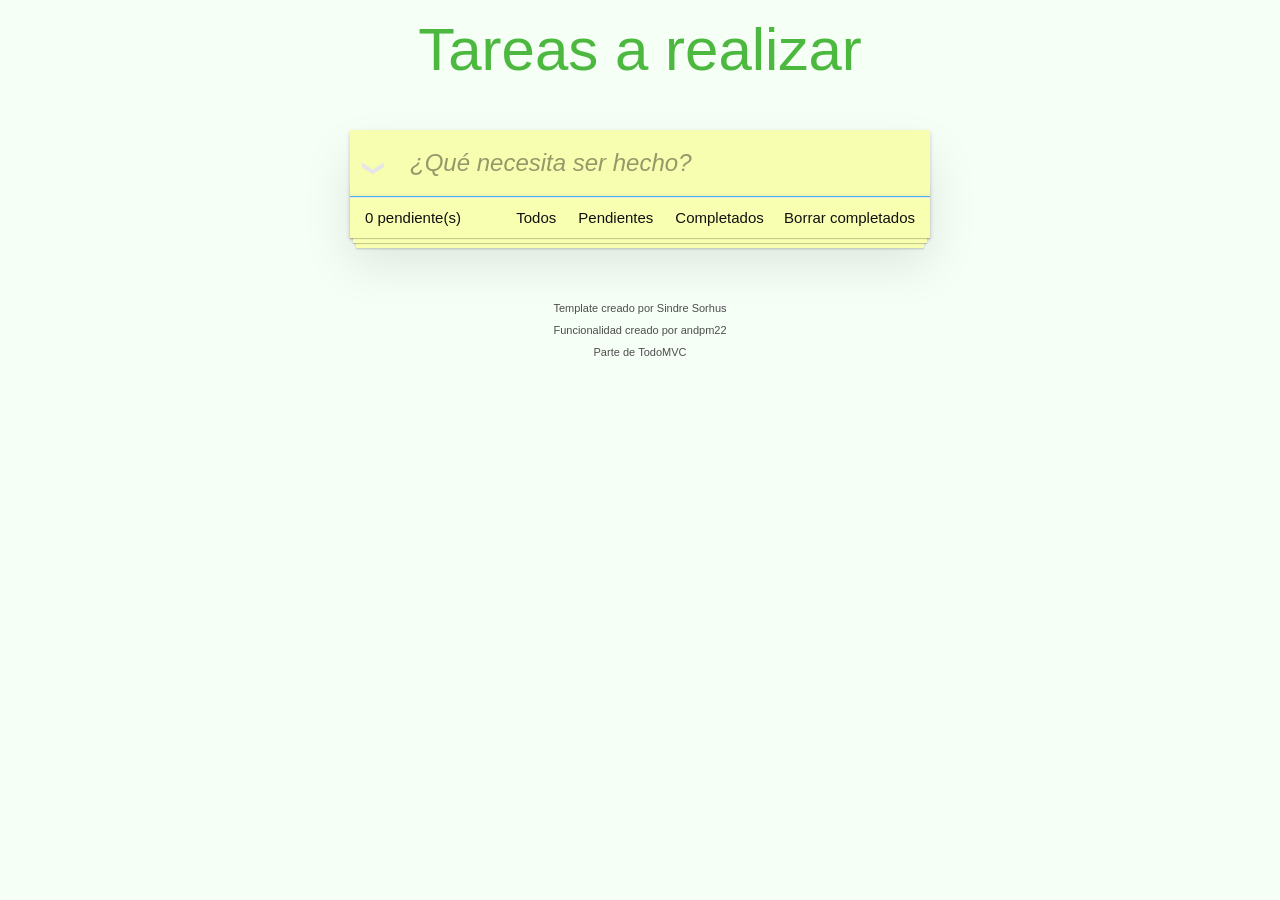
<file: docs/index.html>
<!doctype html><html lang="en"><head><meta charset="utf-8"><meta name="viewport" content="width=device-width,initial-scale=1"><title>Plantilla • Todo</title><script defer="defer" src="main.d7c7690fde2334cb4ab8.js"></script><link href="main.bf33712e9d3285719b56.css" rel="stylesheet"></head><body><section class="todoapp"><header class="header"><h1>Tareas a realizar</h1><input class="new-todo" placeholder="¿Qué necesita ser hecho?" autofocus></header><section class="main"><input id="toggle-all" class="toggle-all" type="checkbox"> <label for="toggle-all">Mark all as complete</label><ul class="todo-list"></ul></section><footer class="footer"><span class="todo-count"><strong>0</strong> pendiente(s)</span><ul class="filters"><li><a class="filtro" href="#/">Todos</a></li><li><a class="filtro" href="#/active">Pendientes</a></li><li><a class="filtro" href="#/completed">Completados</a></li></ul><button class="clear-completed">Borrar completados</button></footer></section><footer class="info"><p>Template creado por <a href="http://sindresorhus.com">Sindre Sorhus</a></p><p>Funcionalidad creado por <a href="github.com/andpm22">andpm22</a></p><p>Parte de <a href="http://todomvc.com">TodoMVC</a></p></footer></body></html>
</file>
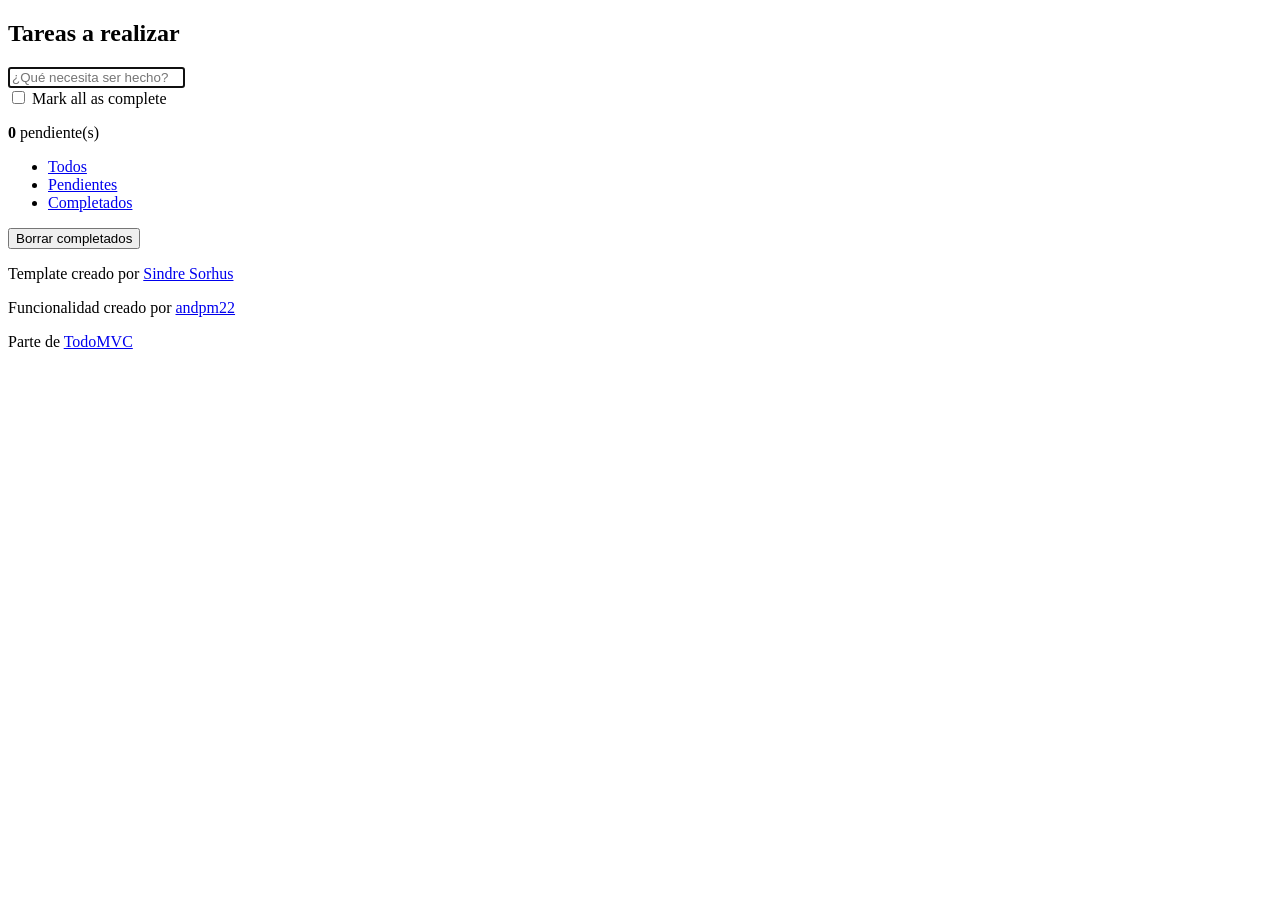
<file: src/index.html>
<!doctype html>
<html lang="en">
	<head>
		<meta charset="utf-8">
		<meta name="viewport" content="width=device-width, initial-scale=1">
		<title>Plantilla • Todo</title>
	</head>
	<body>
		<section class="todoapp">
			<header class="header">
				<h1>Tareas a realizar</h1>
				<input class="new-todo" placeholder="¿Qué necesita ser hecho?" autofocus>
			</header>
			<!-- This section should be hidden by default and shown when there are todos -->
			<section class="main">
				<input id="toggle-all" class="toggle-all" type="checkbox">
				<label for="toggle-all">Mark all as complete</label>
				<ul class="todo-list">
				</ul>
			</section>
			<!-- This footer should hidden by default and shown when there are todos -->
			<footer class="footer">
				<!-- This should be `0 items left` by default -->
				<span class="todo-count"><strong>0</strong> pendiente(s)</span>
				<!-- Remove this if you don't implement routing -->
				<ul class="filters">
					<li>
						<a class="filtro" href="#/">Todos</a>
					</li>
					<li>
						<a class="filtro" href="#/active">Pendientes</a>
					</li>
					<li>
						<a class="filtro" href="#/completed">Completados</a>
					</li>
				</ul>
				<!-- Hidden if no completed items are left ↓ -->
				<button class="clear-completed">Borrar completados</button>
			</footer>
		</section>
		<footer class="info">

			<p>Template creado por <a href="http://sindresorhus.com">Sindre Sorhus</a></p>
			<!-- Change this out with your name and url ↓ -->
			<p>Funcionalidad creado por <a href="github.com/andpm22">andpm22</a></p>
			<p>Parte de <a href="http://todomvc.com">TodoMVC</a></p>
		</footer>
        
        
	</body>
</html>
</file>
<file: docs/main.bf33712e9d3285719b56.css>
body,button,html{margin:0;padding:0}button{-webkit-font-smoothing:antialiased;-webkit-appearance:none;appearance:none;background:none;border:0;color:inherit;font-family:inherit;font-size:100%;font-weight:inherit;vertical-align:baseline}body,button{-moz-osx-font-smoothing:grayscale}body{-webkit-font-smoothing:antialiased;background:#f5fff6;color:#111;font:14px Helvetica Neue,Helvetica,Arial,sans-serif;font-weight:300;line-height:1.4em;margin:0 auto;max-width:580px;min-width:230px}:focus{outline:0}.hidden{display:none}.todoapp{background:#f9ffb1;box-shadow:0 2px 4px 0 rgba(0,0,0,.2),0 25px 50px 0 rgba(0,0,0,.1);margin:130px 0 40px;position:relative}.todoapp input::-webkit-input-placeholder{color:rgba(0,0,0,.4);font-style:italic;font-weight:300}.todoapp input::-moz-placeholder{color:rgba(0,0,0,.4);font-style:italic;font-weight:300}.todoapp input::input-placeholder{color:rgba(0,0,0,.4);font-style:italic;font-weight:300}.todoapp h1{-webkit-text-rendering:optimizeLegibility;-moz-text-rendering:optimizeLegibility;text-rendering:optimizeLegibility;color:#4db83f;font-size:60px;font-weight:200;position:absolute;text-align:center;top:-140px;width:100%}.edit,.new-todo{-webkit-font-smoothing:antialiased;-moz-osx-font-smoothing:grayscale;border:1px solid #999;box-shadow:inset 0 -1px 5px 0 rgba(0,0,0,.2);box-sizing:border-box;color:inherit;font-family:inherit;font-size:24px;font-weight:inherit;line-height:1.4em;margin:0;padding:6px;position:relative;width:100%}.new-todo{background:rgba(0,0,0,.003);border:none;box-shadow:inset 0 -2px 1px rgba(0,0,0,.03);padding:16px 16px 16px 60px}.main{border-top:1px solid #48b2ef;position:relative;z-index:2}.toggle-all{border:none;bottom:100%;height:1px;opacity:0;position:absolute;right:100%;width:1px}.toggle-all+label{font-size:0;height:34px;left:-13px;position:absolute;top:-52px;-webkit-transform:rotate(90deg);transform:rotate(90deg);width:60px}.toggle-all+label:before{color:#e6e6e6;content:"❯";font-size:22px;padding:10px 27px}.toggle-all:checked+label:before{color:#737373}.todo-list{list-style:none;margin:0;padding:0}.todo-list li{border-bottom:1px solid #48b2ef;font-size:24px;position:relative}.todo-list li:last-child{border-bottom:1px solid #ef48b1}.todo-list li.editing{border-bottom:none;padding:0}.todo-list li.editing .edit{display:block;margin:0 0 0 43px;padding:12px 16px;width:calc(100% - 43px)}.todo-list li.editing .view{display:none}.todo-list li .toggle{-webkit-appearance:none;appearance:none;border:none;bottom:0;height:auto;margin:auto 0;opacity:0;position:absolute;text-align:center;top:0;width:40px}.todo-list li .toggle+label{background-image:url("data:image/svg+xml;utf8,%3Csvg%20xmlns%3D%22http%3A//www.w3.org/2000/svg%22%20width%3D%2240%22%20height%3D%2240%22%20viewBox%3D%22-10%20-18%20100%20135%22%3E%3Ccircle%20cx%3D%2250%22%20cy%3D%2250%22%20r%3D%2250%22%20fill%3D%22none%22%20stroke%3D%22%23ededed%22%20stroke-width%3D%223%22/%3E%3C/svg%3E");background-position:0;background-repeat:no-repeat}.todo-list li .toggle:checked+label{background-image:url("data:image/svg+xml;utf8,%3Csvg%20xmlns%3D%22http%3A//www.w3.org/2000/svg%22%20width%3D%2240%22%20height%3D%2240%22%20viewBox%3D%22-10%20-18%20100%20135%22%3E%3Ccircle%20cx%3D%2250%22%20cy%3D%2250%22%20r%3D%2250%22%20fill%3D%22none%22%20stroke%3D%22%23bddad5%22%20stroke-width%3D%223%22/%3E%3Cpath%20fill%3D%22%235dc2af%22%20d%3D%22M72%2025L42%2071%2027%2056l-4%204%2020%2020%2034-52z%22/%3E%3C/svg%3E")}.todo-list li label{color:#4d4d4d;display:block;font-weight:400;line-height:1.2;padding:15px 15px 15px 60px;transition:color .4s;word-break:break-all}.todo-list li.completed label{color:#cdcdcd;text-decoration:line-through}.todo-list li .destroy{bottom:0;color:#cc9a9a;display:none;font-size:30px;height:40px;margin:auto 0 11px;position:absolute;right:10px;top:0;transition:color .2s ease-out;width:40px}.todo-list li .destroy:hover{color:#af5b5e}.todo-list li .destroy:after{content:"×"}.todo-list li:hover .destroy{display:block}.todo-list li .edit{display:none}.todo-list li.editing:last-child{margin-bottom:-1px}.footer{border-top:1px solid #e6e6e6;font-size:15px;height:20px;padding:10px 15px;text-align:center}.footer:before{bottom:0;box-shadow:0 1px 1px rgba(0,0,0,.2),0 8px 0 -3px #f9ffb1,0 9px 1px -3px rgba(0,0,0,.2),0 16px 0 -6px #f9ffb1,0 17px 2px -6px rgba(0,0,0,.2);content:"";height:50px;left:0;overflow:hidden;position:absolute;right:0}.todo-count{float:left;text-align:left}.todo-count strong{font-weight:300}.filters{left:0;list-style:none;margin:0;padding:0;position:absolute;right:0}.filters li{display:inline}.filters li a{border:1px solid transparent;border-radius:3px;color:inherit;margin:3px;padding:3px 7px;text-decoration:none}.filters li a:hover{border-color:rgba(175,47,47,.1)}.filters li a.selected{border-color:rgba(175,47,47,.2)}.clear-completed,html .clear-completed:active{cursor:pointer;float:right;line-height:20px;position:relative;text-decoration:none}.clear-completed:hover{text-decoration:underline}.info{color:#4d4d4d;font-size:11px;margin:65px auto 0;text-align:center;text-shadow:0 1px 0 hsla(0,0%,100%,.5)}.info p{line-height:1}.info a{color:inherit;font-weight:400;text-decoration:none}.info a:hover{text-decoration:underline}@media screen and (-webkit-min-device-pixel-ratio:0){.todo-list li .toggle,.toggle-all{background:none}.todo-list li .toggle{height:40px}}@media (max-width:430px){.footer{height:50px}.filters{bottom:10px}}hr{border:0;border-bottom:1px dashed #f7f7f7;border-top:1px dashed #c5c5c5;margin:20px 0}.learn a{color:#b83f45;font-weight:400;text-decoration:none}.learn a:hover{color:#787e7e;text-decoration:underline}.learn h3,.learn h4,.learn h5{color:#000;font-weight:500;line-height:1.2;margin:10px 0}.learn h3{font-size:24px}.learn h4{font-size:18px}.learn h5{font-size:14px;margin-bottom:0}.learn ul{margin:0 0 30px 25px;padding:0}.learn li{line-height:20px}.learn p{font-size:15px;font-weight:300;line-height:1.3;margin-bottom:0;margin-top:0}#issue-count{display:none}.quote{border:none;margin:20px 0 60px}.quote p{font-style:italic}.quote p:before{content:"“";left:3px;top:-20px}.quote p:after,.quote p:before{font-size:50px;opacity:.15;position:absolute}.quote p:after{bottom:-42px;content:"”";right:3px}.quote footer{bottom:-40px;position:absolute;right:0}.quote footer img{border-radius:3px}.quote footer a{margin-left:5px;vertical-align:middle}.speech-bubble{background:rgba(0,0,0,.04);border-radius:5px;padding:10px;position:relative}.speech-bubble:after{border:13px solid transparent;border-top-color:rgba(0,0,0,.04);content:"";position:absolute;right:30px;top:100%}.learn-bar>.learn{background-color:hsla(0,0%,100%,.6);border-radius:5px;left:-300px;padding:10px;position:absolute;top:8px;transition-duration:.5s;transition-property:left;width:272px}@media (min-width:899px){.learn-bar{padding-left:300px;width:auto}.learn-bar>.learn{left:8px}}
</file>
